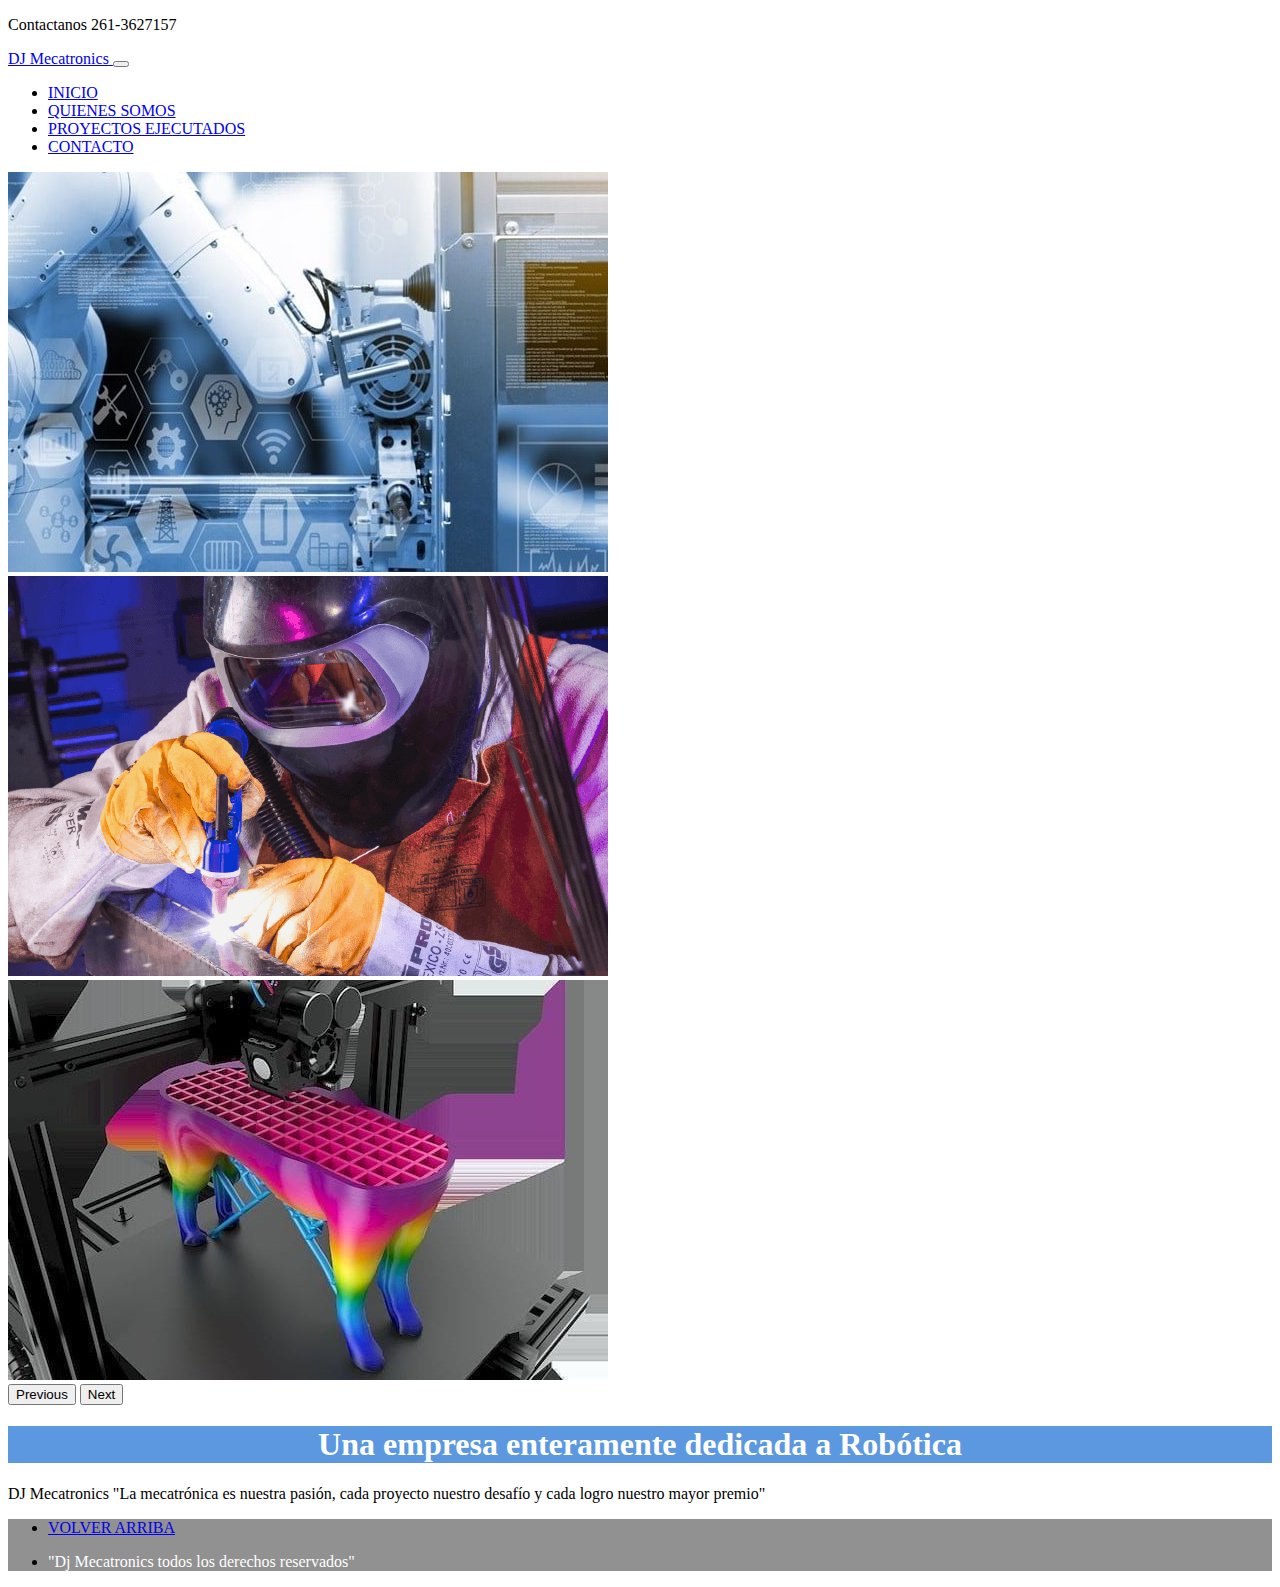
<file: index.html>
<!DOCTYPE html>
<html lang="es">
<head>
    <meta charset="UTF-8">
    <meta http-equiv="X-UA-Compatible" content="IE=edge">
    <meta name="viewport" content="width=device-width, initial-scale=1.0">
    <meta name="keywords" content="mecatronica, robotica, electronica, desarrollo, 3D">
    <meta name="description" content="Integración de la robótica en la vida cotidiana y el mundo de las empresas">
    <title>INICIO - DJMecatronics</title>
    
    <!-- CSS only -->
    <link href="https://cdn.jsdelivr.net/npm/bootstrap@5.2.2/dist/css/bootstrap.min.css" rel="stylesheet" integrity="sha384-Zenh87qX5JnK2Jl0vWa8Ck2rdkQ2Bzep5IDxbcnCeuOxjzrPF/et3URy9Bv1WTRi" crossorigin="anonymous">
     <!--MI CSS--> 
     <link rel="stylesheet" href="./css/style.css">
</head>
<body>
  <!--========================================================== -->
                        <!-- ENCABEZADO -->
  <!--========================================================== -->
    <div>
        <header class="container-fluid bg-primary d-flex justify-content-center">
            <p class="text-light mb-0 p-2 fs-5">Contactanos 261-3627157</p>
        </header>
    </div>

    <div>  
        <nav  class="navbar navbar-expand-lg navbar-light p-3"  id="menu">
            <div class="container">
              <a class="navbar-brand" href="./index.html">
                  <span class="fs-1 text-primary fw-bold">DJ Mecatronics</span>
              </a>
              <button class="navbar-toggler" type="button" data-bs-toggle="collapse" data-bs-target="#navbarSupportedContent" aria-controls="navbarSupportedContent" aria-expanded="false" aria-label="Toggle navigation">
                <span class="navbar-toggler-icon"></span>
              </button>
    
              <div class="collapse navbar-collapse" id="navbarSupportedContent">
                <ul class="navbar-nav me-auto mb-2 mb-lg-0">
                  <li class="nav-item">
                    <a class="nav-link" aria-current="page" href="./index.html">INICIO</a>
                  </li>
                  <li class="nav-item">
                    <a class="nav-link" href="./quienessomos.html">QUIENES SOMOS</a>
                  </li>
                  <li class="nav-item">
                    <a class="nav-link" href="./proyectos.html">PROYECTOS EJECUTADOS</a>
                  </li>
                  <li class="nav-item">
                    <a class="nav-link" href="./contacto.html">CONTACTO</a>
                  </li>
                </ul>
               
              </div>
    
            </div>       
          </nav>

           <!--========================================================== -->
                        <!-- SLIDER DE IMAGENES-->
           <!--========================================================== -->
   
    <div id="carousel" class="carousel slide" data-bs-ride="carousel">
        <div class="carousel-inner">
          <div class="carousel-item active" data-bs-interval="3000">
            <img src="./imagenes/1.jpg" class="d-block w-100" alt="robot">
          </div>
          
 
          <div class="carousel-item" data-bs-interval="3000">
            <img src="./imagenes/2.png" class="d-block w-100" alt="welding">
          </div>
 

          <div class="carousel-item" data-bs-interval="3000">
            <img src="./imagenes/3.jpg" class="d-block w-100" alt="3D">
          </div>
 
 
        </div>
        <button class="carousel-control-prev" type="button" data-bs-target="#carousel"  data-bs-slide="prev">
          <span class="carousel-control-prev-icon" aria-hidden="true"></span>
          <span class="visually-hidden">Previous</span>
        </button>
        <button class="carousel-control-next" type="button" data-bs-target="#carousel"  data-bs-slide="next">
          <span class="carousel-control-next-icon" aria-hidden="true"></span>
          <span class="visually-hidden">Next</span>
        </button>
      </div>    
         
       
         <!--========================================================== -->
                        <!-- INTRODUCCION DE SERVICIOS-->
        <!--========================================================== -->


    <section class="d-flex flex-column justify-content-center align-items-center pt-5  text-center w-50 m-auto" id="intro">
        <h1 class="p-3 fs-2 border-top border-3">Una empresa enteramente dedicada a <span class="text-primary">Robótica<span/></h1>
         <p class="p-3  fs-4">
             <span class="text-primary">DJ Mecatronics</span> "La mecatrónica es nuestra pasión, cada proyecto nuestro desafío y cada logro nuestro mayor premio"        
         </p>   
        </section>
    
   
          <footer>
                 <nav class="navFooter">
                      <ul>
                         <li><a href="./index.html">VOLVER ARRIBA</a></li>
                         <li><P class="pfooter">"Dj Mecatronics todos los derechos reservados"</P></li>
                     </ul>
                  </nav>
           </footer>
    </div>
    <!-- JavaScript -->
    <script src="https://cdn.jsdelivr.net/npm/bootstrap@5.2.2/dist/js/bootstrap.bundle.min.js" integrity="sha384-OERcA2EqjJCMA+/3y+gxIOqMEjwtxJY7qPCqsdltbNJuaOe923+mo//f6V8Qbsw3" crossorigin="anonymous"></script>
</body>
</html>
</file>
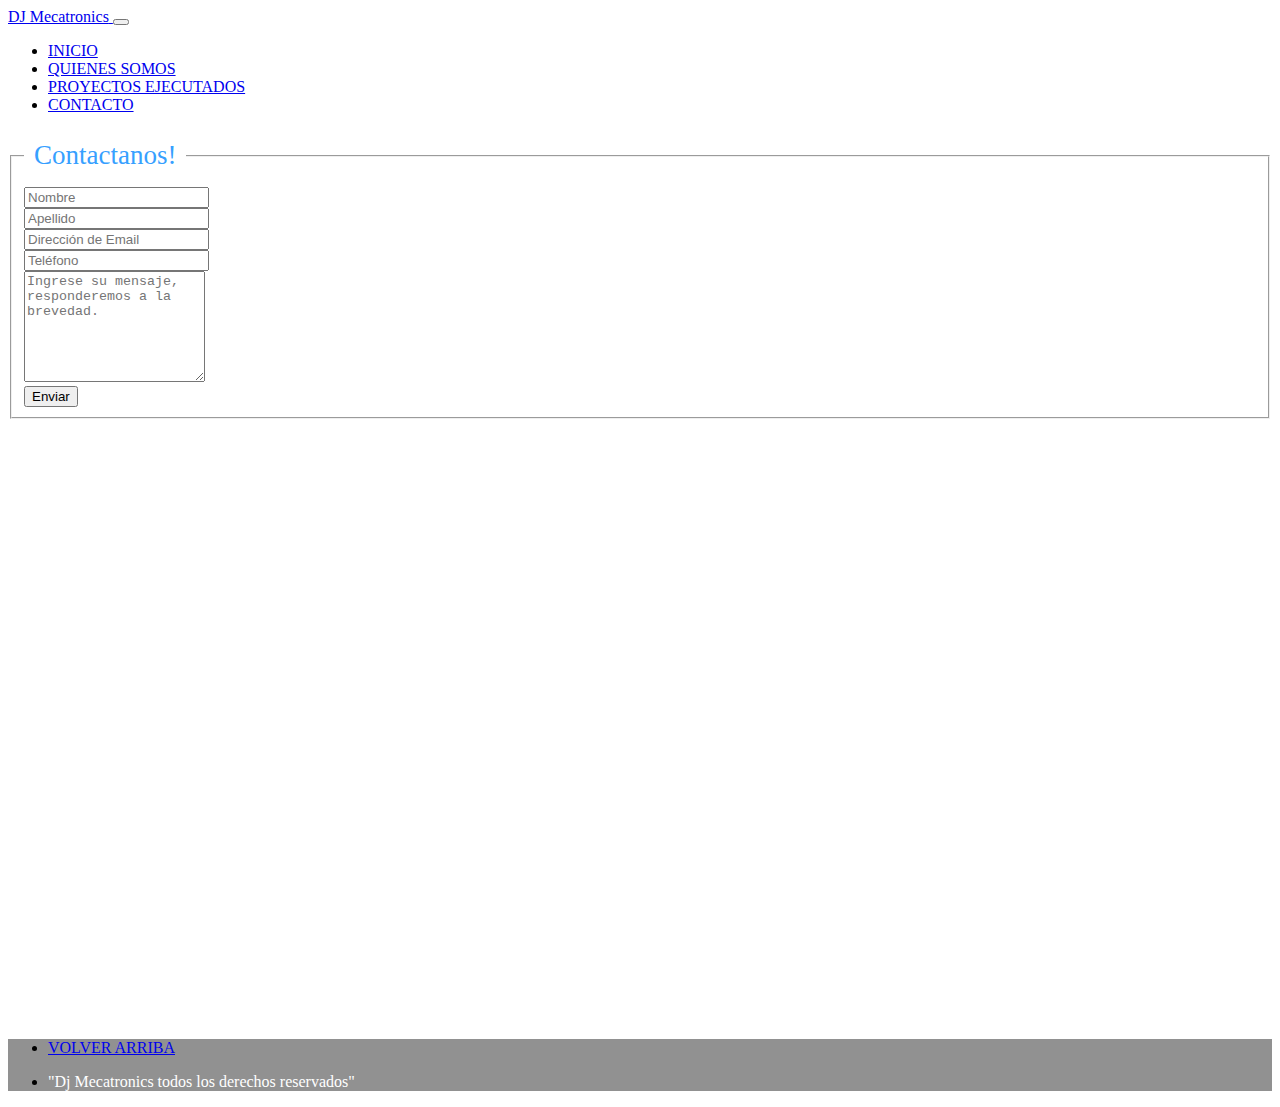
<file: contacto.html>
<!DOCTYPE html>
<html lang="es">
<head>
    <meta charset="UTF-8">
    <meta http-equiv="X-UA-Compatible" content="IE=edge">
    <meta name="viewport" content="width=device-width, initial-scale=1.0">
    <meta name="keywords" content="contacto, contactar, ubicacion, empresa, robotica, argentina">
    <title>CONTACTO - DJ Mecatronics</title>
    <link rel="stylesheet" href="./css/style.css">
    <link href="https://cdn.jsdelivr.net/npm/bootstrap@5.2.2/dist/css/bootstrap.min.css" rel="stylesheet" integrity="sha384-Zenh87qX5JnK2Jl0vWa8Ck2rdkQ2Bzep5IDxbcnCeuOxjzrPF/et3URy9Bv1WTRi" crossorigin="anonymous">

</head>
<body>
  <div>  
    <nav  class="navbar navbar-expand-lg navbar-light p-3"  id="menu">
        <div class="container">
          <a class="navbar-brand" href="./index.html">
              <span class="fs-1 text-primary fw-bold">DJ Mecatronics</span>
          </a>
          <button class="navbar-toggler" type="button" data-bs-toggle="collapse" data-bs-target="#navbarSupportedContent" aria-controls="navbarSupportedContent" aria-expanded="false" aria-label="Toggle navigation">
            <span class="navbar-toggler-icon"></span>
          </button>

          <div class="collapse navbar-collapse" id="navbarSupportedContent">
            <ul class="navbar-nav me-auto mb-2 mb-lg-0">
              <li class="nav-item">
                <a class="nav-link" aria-current="page" href="./index.html">INICIO</a>
              </li>
              <li class="nav-item">
                <a class="nav-link" href="./quienessomos.html">QUIENES SOMOS</a>
              </li>
              <li class="nav-item">
                <a class="nav-link" href="./proyectos.html">PROYECTOS EJECUTADOS</a>
              </li>
              <li class="nav-item">
                <a class="nav-link" href="./contacto.html">CONTACTO</a>
              </li>
            </ul>
           
          </div>

        </div>       
      </nav>

      <div class="container">
        <div class= "row">
            <div class="col-md-12">
                <div class="well well-sm">
                    <form class="form-horizontal" method="post">
                        <fieldset>
                            <legend class="text-center header">Contactanos!</legend>
    
                            <div class="form-group" class= "row justify-content-center">
                                <span class="col-md-1 col-md-offset-2 text-center"><i class="fa fa-user bigicon"></i></span>
                                <div class="col-md-8">
                                    <input id="fname" name="name" type="text" placeholder="Nombre" class="form-control">
                                </div>
                            </div>
                            <div class="form-group" class= "row justify-content-center">
                                <span class="col-md-1 col-md-offset-2 text-center"><i class="fa fa-user bigicon"></i></span>
                                <div class="col-md-8">
                                    <input id="lname" name="name" type="text" placeholder="Apellido" class="form-control">
                                </div>
                            </div>
    
                            <div class="form-group" class= "row justify-content-center">
                                <span class="col-md-1 col-md-offset-2 text-center"><i class="fa fa-envelope-o bigicon"></i></span>
                                <div class="col-md-8">
                                    <input id="email" name="email" type="text" placeholder="Dirección de Email" class="form-control">
                                </div>
                            </div>
    
                            <div class="form-group" class= "row justify-content-center">
                                <span class="col-md-1 col-md-offset-2 text-center"><i class="fa fa-phone-square bigicon"></i></span>
                                <div class="col-md-8">
                                    <input id="phone" name="phone" type="text" placeholder="Teléfono" class="form-control">
                                </div>
                            </div>
    
                            <div class="form-group" class= "row justify-content-center">
                                <span class="col-md-1 col-md-offset-2 text-center"><i class="fa fa-pencil-square-o bigicon"></i></span>
                                <div class="col-md-8">
                                    <textarea class="form-control" id="message" name="message" placeholder="Ingrese su mensaje, responderemos a la brevedad." rows="7"></textarea>
                                </div>
                            </div>
    
                            <div class="form-group">
                                <div class="col-md-12 text-center">
                                    <button type="submit" class="btn btn-primary btn-lg">Enviar</button>
                                </div>
                            </div>
                        </fieldset>
                    </form>
                </div>
            </div>
        </div>
    </div>

    <div style =" text-align: center ">
         <iframe src="https://www.google.com/maps/embed?pb=!1m18!1m12!1m3!1d53559.309940320265!2d-68.81993879537852!3d-32.9653462014608!2m3!1f0!2f0!3f0!3m2!1i1024!2i768!4f13.1!3m3!1m2!1s0x967e0c960c574809%3A0x57621966b9559a27!2zTWFpcMO6LCBNZW5kb3ph!5e0!3m2!1ses-419!2sar!4v1678046936284!5m2!1ses-419!2sar" width="800" height="600" style="border:0;" allowfullscreen="" loading="lazy" referrerpolicy="no-referrer-when-downgrade"></iframe>
    </div>

    <footer>
        <nav class="navFooter">
             <ul>
                <li><a href="./index.html">VOLVER ARRIBA</a></li>
                <li><P class="pfooter">"Dj Mecatronics todos los derechos reservados"</P></li>
            </ul>
         </nav>
  </footer>
  
    <script src="https://cdn.jsdelivr.net/npm/bootstrap@5.2.2/dist/js/bootstrap.bundle.min.js" integrity="sha384-OERcA2EqjJCMA+/3y+gxIOqMEjwtxJY7qPCqsdltbNJuaOe923+mo//f6V8Qbsw3" crossorigin="anonymous"></script>

</body>
</html>
</file>
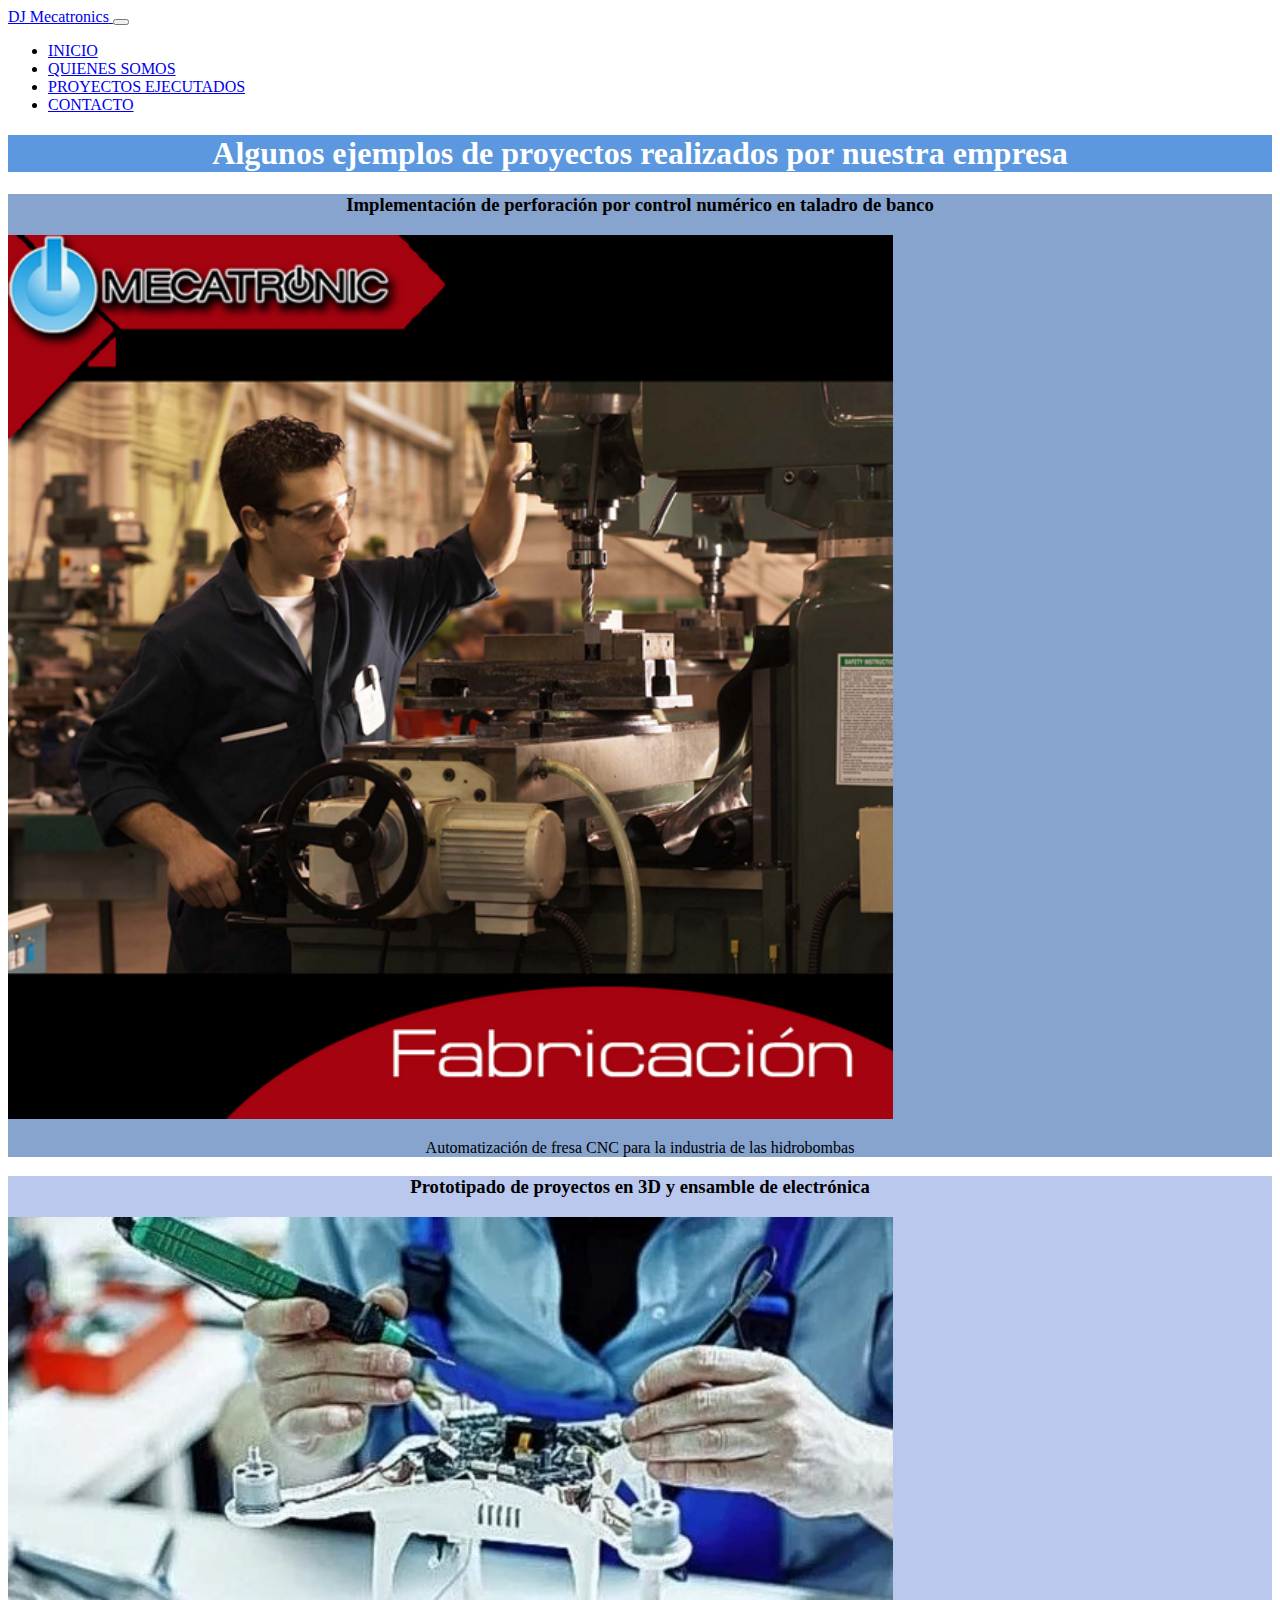
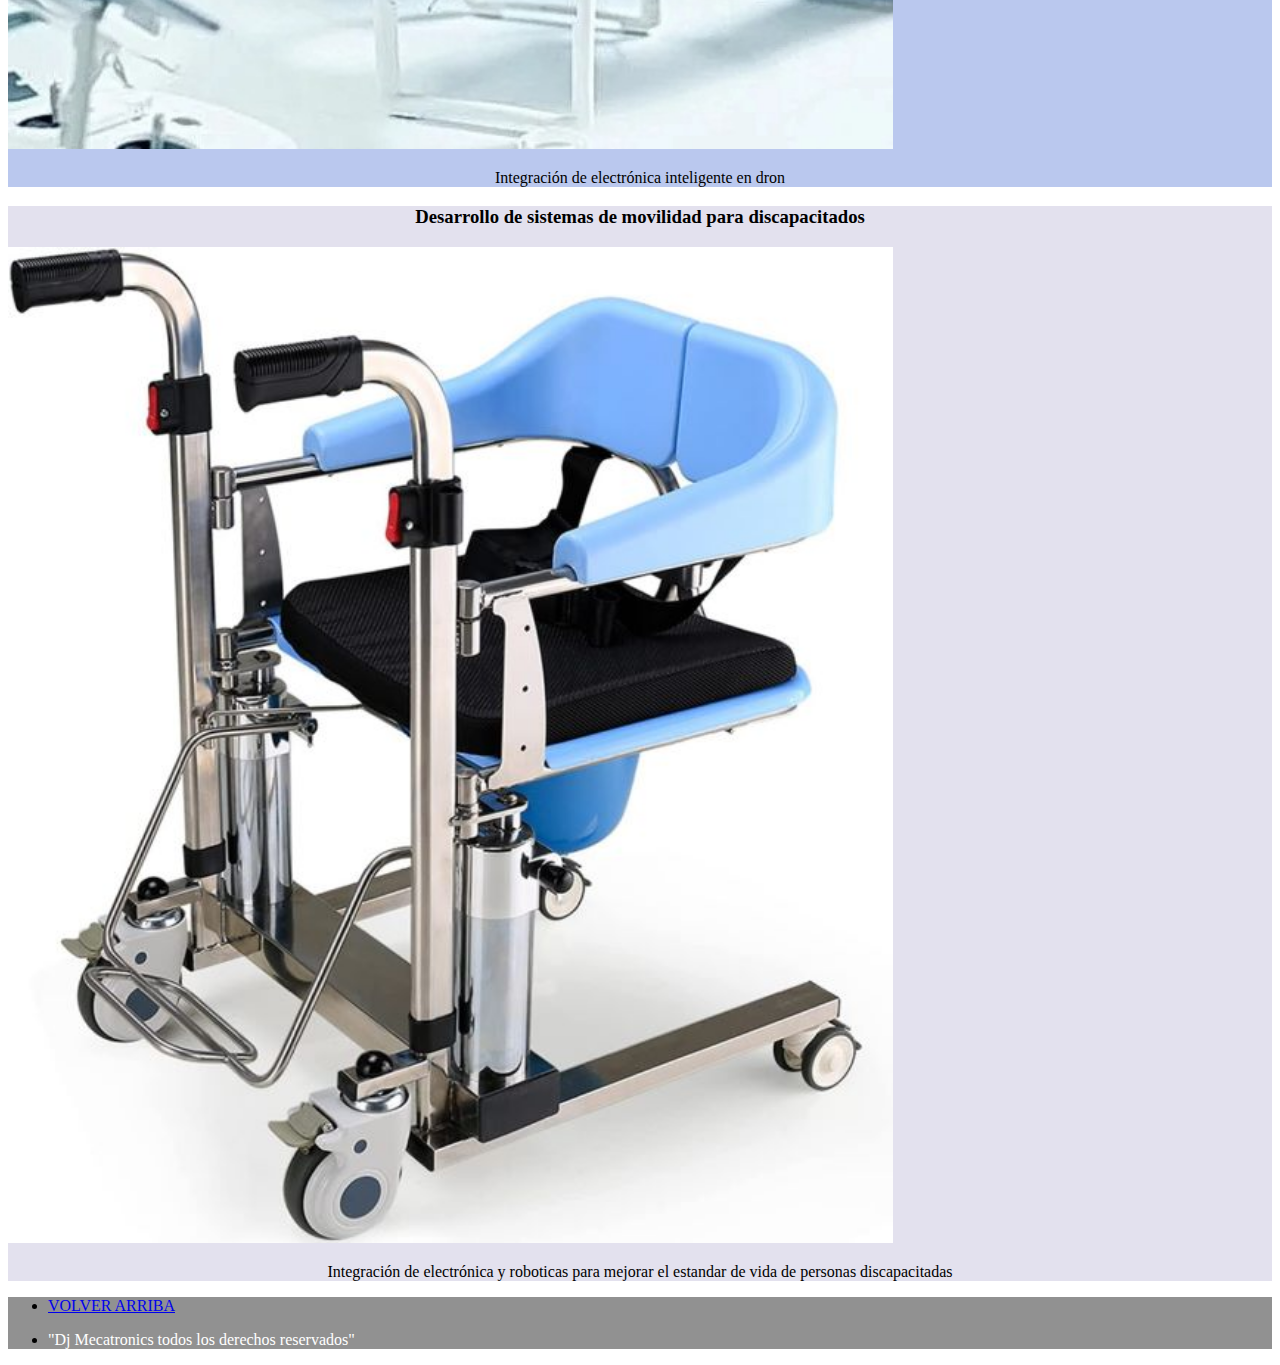
<file: proyectos.html>
<!DOCTYPE html>
<html lang="es">
<head>
    <meta charset="UTF-8">
    <meta http-equiv="X-UA-Compatible" content="IE=edge">
    <meta name="viewport" content="width=device-width, initial-scale=1.0">
    <meta name="keywords" content="proyectos, desarrollos, ingenieria, mecatronica, robotica, electronica, desarrollo, 3D">
    <title>PROYECTOS - DJ Mecatronics</title>
    <link rel="stylesheet" href="./css/style.css">
    <link href="https://cdn.jsdelivr.net/npm/bootstrap@5.2.2/dist/css/bootstrap.min.css" rel="stylesheet" integrity="sha384-Zenh87qX5JnK2Jl0vWa8Ck2rdkQ2Bzep5IDxbcnCeuOxjzrPF/et3URy9Bv1WTRi" crossorigin="anonymous">

</head>

<body>
    <div>  
        <nav  class="navbar navbar-expand-lg navbar-light p-3"  id="menu">
            <div class="container">
              <a class="navbar-brand" href="#">
                  <span class="fs-1 text-primary fw-bold">DJ Mecatronics</span>
              </a>
              <button class="navbar-toggler" type="button" data-bs-toggle="collapse" data-bs-target="#navbarSupportedContent" aria-controls="navbarSupportedContent" aria-expanded="false" aria-label="Toggle navigation">
                <span class="navbar-toggler-icon"></span>
              </button>
    
              <div class="collapse navbar-collapse" id="navbarSupportedContent">
                <ul class="navbar-nav me-auto mb-2 mb-lg-0">
                  <li class="nav-item">
                    <a class="nav-link" aria-current="page" href="./index.html">INICIO</a>
                  </li>
                  <li class="nav-item">
                    <a class="nav-link" href="./quienessomos.html">QUIENES SOMOS</a>
                  </li>
                  <li class="nav-item">
                    <a class="nav-link" href="./proyectos.html">PROYECTOS EJECUTADOS</a>
                  </li>
                  <li class="nav-item">
                    <a class="nav-link" href="./contacto.html">CONTACTO</a>
                  </li>
                </ul>
               
              </div>
            </div>       
        
        </nav>
        <section>
            <h1 class="titulos">Algunos ejemplos de proyectos realizados por nuestra empresa</h1>
        </section>
        <section class="back1">
            <h3 class="subtitulos">Implementación de perforación por control numérico en taladro de banco</h3>
            <div class="container">
                <img src="./imagenes/p1.png" alt="Logotipo" style="width:70%" class="mx-auto d-block"> 
              </div>
            <p class="descripcion">Automatización de fresa CNC para la industria de las hidrobombas</p>
        </section>
        <section class="back2">
          <h3 class="subtitulos">Prototipado de proyectos en 3D y ensamble de electrónica</h3>
          <div class="container">
              <img src="./imagenes/dron3d.jpg" alt="Logotipo" style="width:70%" class="mx-auto d-block"> 
            </div>
          <p class="descripcion">Integración de electrónica inteligente en dron</p>
      </section>
      <section class="back3">
        <h3 class="subtitulos">Desarrollo de sistemas de movilidad para discapacitados</h3>
        <div class="container">
            <img src="./imagenes/silla.jfif" alt="Logotipo" style="width:70%" class="mx-auto d-block"> 
          </div>
        <p class="descripcion">Integración de electrónica y roboticas para mejorar el estandar de vida de personas discapacitadas</p>
    </section>
 </div>

 <footer>
  <nav class="navFooter">
       <ul>
          <li><a href="./index.html">VOLVER ARRIBA</a></li>
          <li><P class="pfooter">"Dj Mecatronics todos los derechos reservados"</P></li>
      </ul>
   </nav>
</footer>

    <script src="https://cdn.jsdelivr.net/npm/bootstrap@5.2.2/dist/js/bootstrap.bundle.min.js" integrity="sha384-OERcA2EqjJCMA+/3y+gxIOqMEjwtxJY7qPCqsdltbNJuaOe923+mo//f6V8Qbsw3" crossorigin="anonymous"></script>

</body>
</html>
</file>
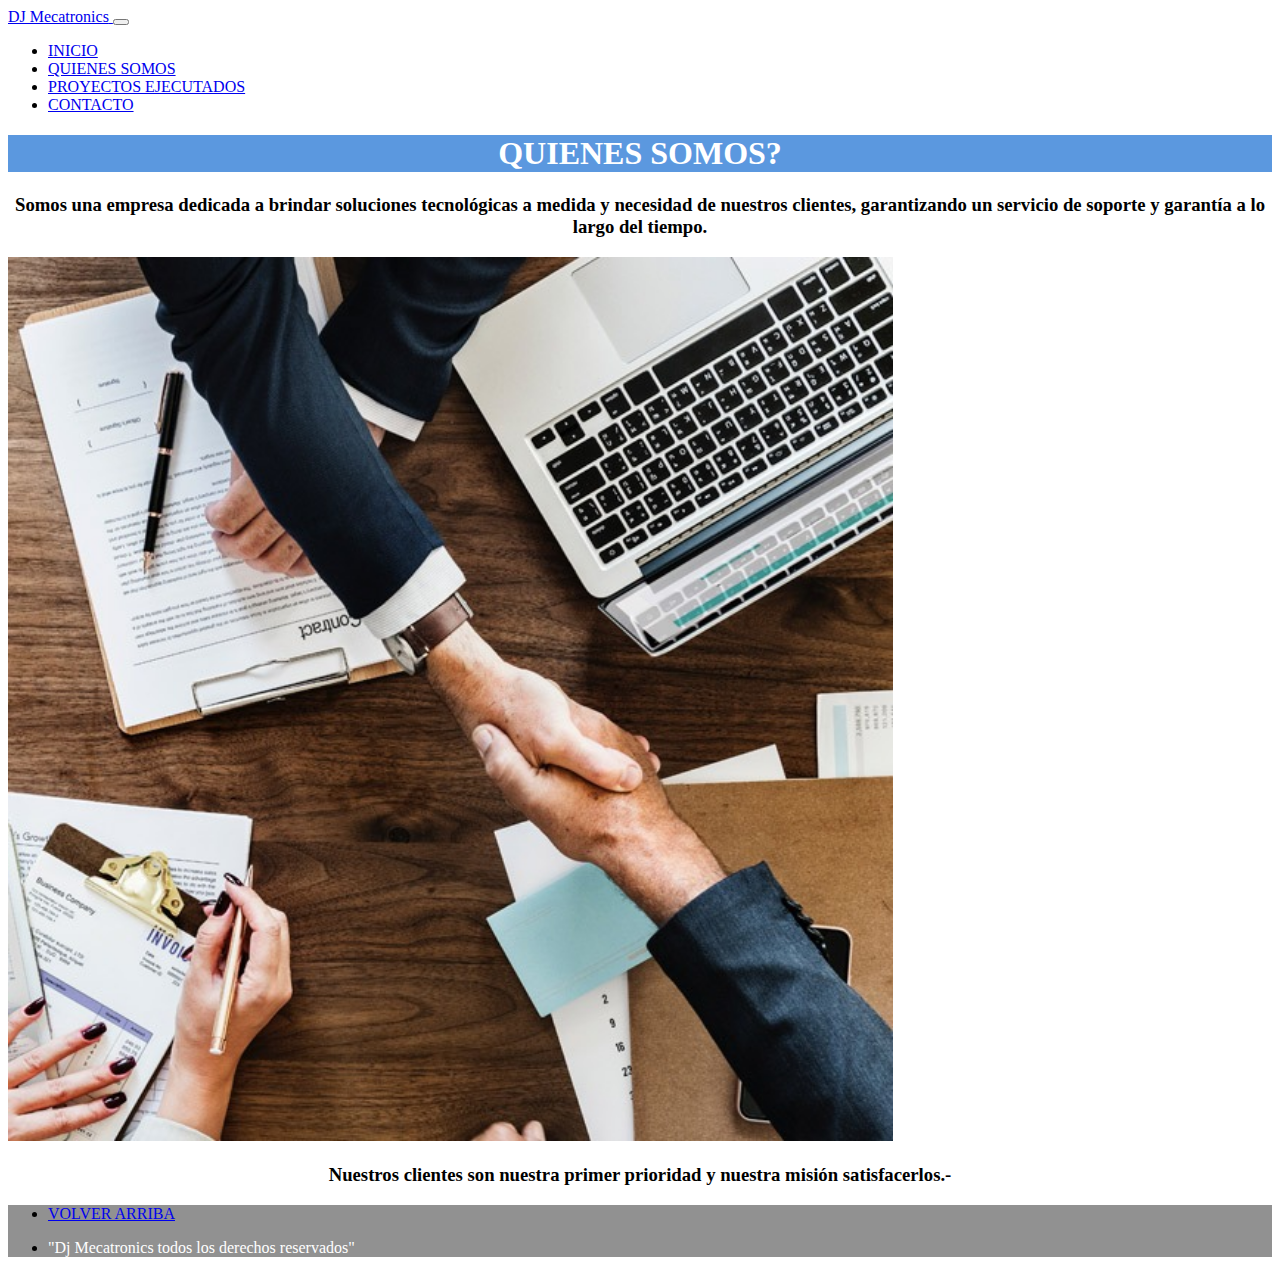
<file: quienessomos.html>
<!DOCTYPE html>
<html lang="es">
<head>
    <meta charset="UTF-8">
    <meta http-equiv="X-UA-Compatible" content="IE=edge">
    <meta name="viewport" content="width=device-width, initial-scale=1.0">
    <meta name="keywords" content="mecatronica, robotica, electronica, desarrollo, 3D">
    <title>QUIENES SOMOS - DJ Mecatronics</title>
    <link rel="stylesheet" href="./css/style.css">
    <link href="https://cdn.jsdelivr.net/npm/bootstrap@5.2.2/dist/css/bootstrap.min.css" rel="stylesheet" integrity="sha384-Zenh87qX5JnK2Jl0vWa8Ck2rdkQ2Bzep5IDxbcnCeuOxjzrPF/et3URy9Bv1WTRi" crossorigin="anonymous">

</head>
<body>
   

        <div>  
            <nav  class="navbar navbar-expand-lg navbar-light p-3"  id="menu">
                <div class="container">
                  <a class="navbar-brand" href="#">
                      <span class="fs-1 text-primary fw-bold">DJ Mecatronics</span>
                  </a>
                  <button class="navbar-toggler" type="button" data-bs-toggle="collapse" data-bs-target="#navbarSupportedContent" aria-controls="navbarSupportedContent" aria-expanded="false" aria-label="Toggle navigation">
                    <span class="navbar-toggler-icon"></span>
                  </button>
        
                  <div class="collapse navbar-collapse" id="navbarSupportedContent">
                    <ul class="navbar-nav me-auto mb-2 mb-lg-0">
                      <li class="nav-item">
                        <a class="nav-link" aria-current="page" href="./index.html">INICIO</a>
                      </li>
                      <li class="nav-item">
                        <a class="nav-link" href="./quienessomos.html">QUIENES SOMOS</a>
                      </li>
                      <li class="nav-item">
                        <a class="nav-link" href="./proyectos.html">PROYECTOS EJECUTADOS</a>
                      </li>
                      <li class="nav-item">
                        <a class="nav-link" href="./contacto.html">CONTACTO</a>
                      </li>
                    </ul>
                   
                  </div>
        
                </div>       
              </nav>


         <main class="main-quienessomos">
          <h1>QUIENES SOMOS?</h1> 
          <h3>Somos una empresa dedicada a brindar soluciones tecnológicas a medida y necesidad de nuestros clientes, garantizando un servicio de soporte y garantía a lo largo del tiempo. </h3>

          <div class="container">
            <img src="./imagenes/q1.jpg" alt="Logotipo" style="width:70%" class="mx-auto d-block"> 
          </div>

          <h3>Nuestros clientes son nuestra primer prioridad y nuestra misión satisfacerlos.-</h3>
        
        </main> 
 <script src="https://cdn.jsdelivr.net/npm/bootstrap@5.2.2/dist/js/bootstrap.bundle.min.js" integrity="sha384-OERcA2EqjJCMA+/3y+gxIOqMEjwtxJY7qPCqsdltbNJuaOe923+mo//f6V8Qbsw3" crossorigin="anonymous"></script>

 <footer>
  <nav class="navFooter">
       <ul>
          <li><a href="./index.html">VOLVER ARRIBA</a></li>
          <li><P class="pfooter">"Dj Mecatronics todos los derechos reservados"</P></li>
      </ul>
   </nav>
</footer>

</body>
</html>
</file>
<file: css/style.css>
h1 {
  color: white;
  background-color: rgb(91, 152, 223);
  text-align: center;
}

h3 {
  text-align: center;
}

.navFooter {
  background-color: rgb(145, 145, 145);
}

.pfooter {
  color: white;
}

.descripcion {
  text-align: center;
}

.back1 {
  background-color: rgb(135, 164, 206);
}

.back2 {
  background-color: rgb(186, 200, 238);
}

.back3 {
  background-color: rgb(227, 225, 238);
}

.header {
  color: #36A0FF;
  font-size: 27px;
  padding: 10px;
}

.bigicon {
  font-size: 35px;
  color: #36A0FF;
}/*# sourceMappingURL=style.css.map */
</file>
